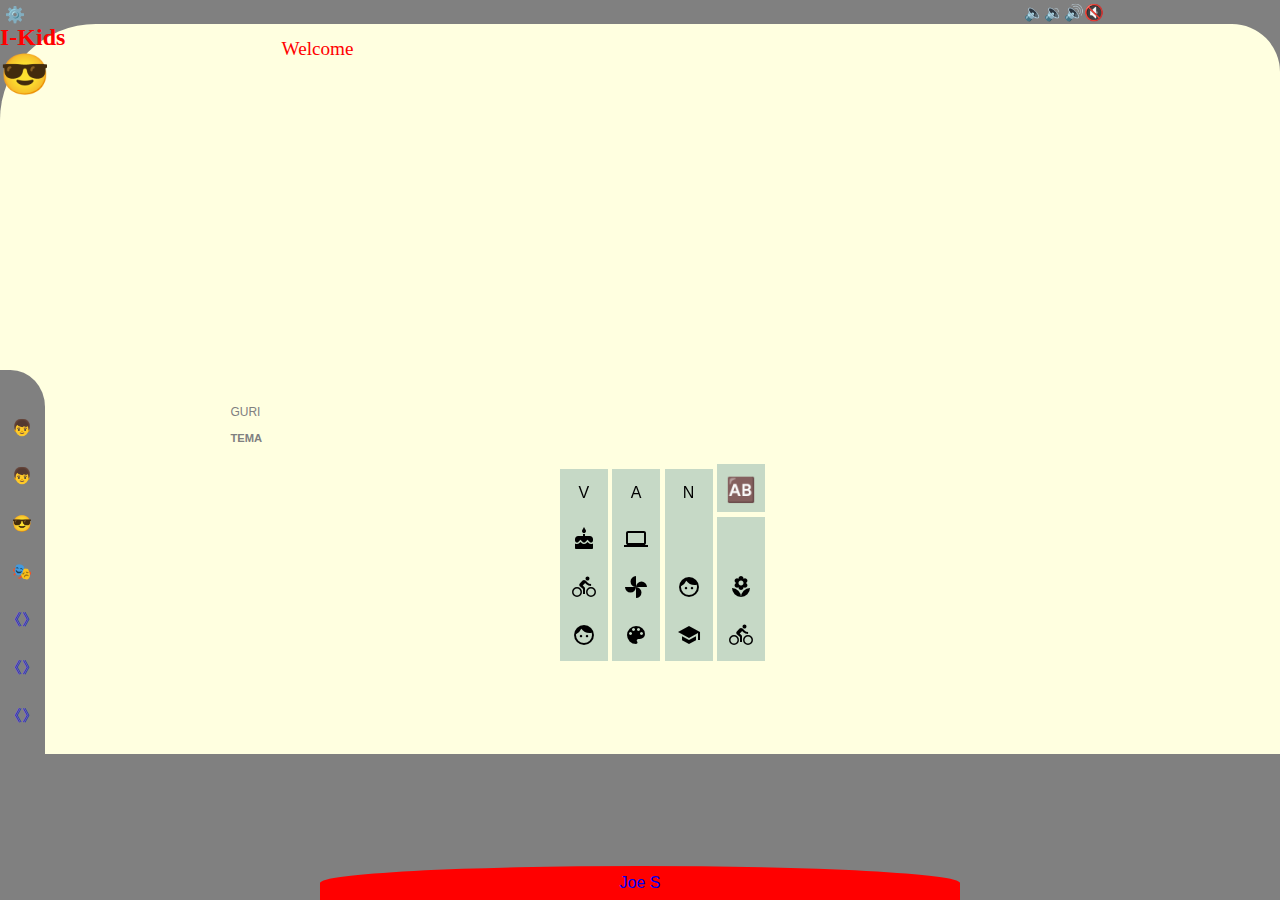
<file: index.html>
<!DOCTYPE html>
<html>
<head>
	<meta charset="utf-8" />
	<meta name="viewport" content="width=device-width, initial-scale=1.0"> <!-- SEM ESSA TAG LETRAS APARECEM PEQUENAS -->
	<title></title>
	<link rel="icon" href="#.png">
	<link rel="stylesheet" href="css/css.css"/>
	<link rel="stylesheet" href="https://fonts.googleapis.com/icon?family=Material+Icons"> <!-- link ícones-->
	<script src="js/index.js"></script>
</head>

	<!-- 
		Updates: 
		1-Só ter o modo ikids
		2-Com o ikids liberar o modo expert
		3-Com o modo expert liberar o modo de arts e ti
		4-Modo ti só ter as categorias de HTML e CSS
		5-Clicando algumas vezes na categoria HTML e CSS para liberar o modo JS
		6-Criar uma aba de conquistas para liberar novos modos e categorias.
		7- Modo equivale aos botoẽs span, categoria equivale aos botoẽs section
		8- Modo de jogo de multipla escolha: robo pergunta, usuario escolhe dentre opções (modo facil)
		9- Modo de jogo de multipla escolha: robo fala, usuario escolhe dentre opções(modo dificil, não ira aparecer a palavra, robo somente 			ira falar a palavra).
		10- Modo infinito: um modo que o robo vai falando as palavras e o usuario tem que acertando, e não tem fim, no final aparece a 				pontuação de quantas o usuario acertou e errou. 
		11- No modo de artes quando aparecer uma cor expecifica o usuario ira liberar a cor.
		12- No modo de artes ou no modo de ikids na categoria de natureza quando aparecer a palavra rainbow(arco-iris) o usuario ira liberar 	uma conquista rara que poderar ficar trocando a cor de fundo com as cores do arco-iris(ideia da % da palavra rainbow/arco-iris aparecer, 10%)

	 -->

<!-- 💀️ skull
index2:
botão matemática surge como tema TOY
botões verb, adjective e nouns: apagar imagem e escrever nome no botão.
botão bicicleta surge tema TOY
botão house surge tema TRANSPORT
botão toy surge tema HOME

expert
botões verb, adjective e nouns: apagar imagem e escrever nome no botão.

ti
botão unbuntu tema com erro de "português". O correto é Ubuntu



 -->


	<style>

	</style>

<body>

<main>

	<aside>
		<div class="tit">Guri</div>
		<div id="set">⚙️</div>
		<div id="sound">🔈️🔉️🔊️🔇️</div>
	</aside>
<div id="newDIV2">
			<p id="p7" class="display2">Welcome</p>
			<p id="p6" class="display1">I-Kids</p>
			<p class="display3">Tema</p>
			<p id="p5" class="#">😎️</p>
</div>
<div id="newDIV">
	<header>
				<div id="detalhe" class="#"></div>
		<nav>
				<a href="index.html"><div id="b0" class="bt1"><span>👦️</span><div class="menu"></div></div></a> <!--botão I-Kids-->
				<a href="index2.html"><div id="b1" class="bt1"><span>👦️</span><div class="menu"></div></div></a> <!--botão I-Kids-->
				<a href="expert.html"><div id="b2"class="bt1"><span>😎️</span><div class="menu"></div></div></a>
				<a href="art.html"><div id="b3"class="bt1"><span>🎭️</span><div class="menu"></div></div></a>
				<a href="ti.html"><div id="b4"class="bt1"><span>《》</span><div class="menu"></div></div></a>
				<a href="programacao.html"><div id="b5"class="bt1"><span>《》</span><div class="menu"></div></div></a>		
				<a href="ti3.html"><div id="b6"class="bt1"><span>《》</span><div class="menu"></div></div></a>
		</nav>
	</header>

	<div id="secao">
	<section>
			<button id="verbE" class="bt2">
			V</button>

			<button id="adje" class="bt2">
			A</button>

			<button id="noum" class="bt2">
			N</button>

			<button id="phraE" class="bt2">
			<i class="material-icons">🆎️</i></button>


	</section>
	<section>
			<button id="foodE" class="bt2">
			<i class="material-icons">cake</i></button>

			<button id="compE" class="bt2">
			<i class="material-icons">laptop</i></button>

			<button id="mathE" class="bt2">
			<i class="material-icons">calculate</i></button>

			<button id="musiE" class="bt2">
			<i class="material-icons">piano</i></button>

	</section>
	<section>
				
			<button id="tran" class="bt2">
			<i class="material-icons">directions_bike</i></button>

			<button id="toys" class="bt2">
			<i class="material-icons">toys</i></button>

			<button id="inveE" class="bt2">
			<i class="material-icons">face</i></button>

			<button id="natuE" class="bt2">
			<i class="material-icons">local_florist</i></button>

	</section>
	<section>


			<button id="profE" class="bt2">
			<i class="material-icons">face</i></button>

			<button id="artE" class="bt2">
			<i class="material-icons">palette</i></button>

			<button id="schoE" class="bt2">
			<i class="material-icons">school</i></button>

			<button id="ativE" class="bt2">
			<i class="material-icons">directions_bike</i></button>
			
	</section>
	</div>
	<div>	</div>
</div>		
</main>
<footer>
<div>
<a target="_blank" href="http://joesynth.wordpress.com">Joe S</a>
</div>
</footer>

</body>
</html>
</file>
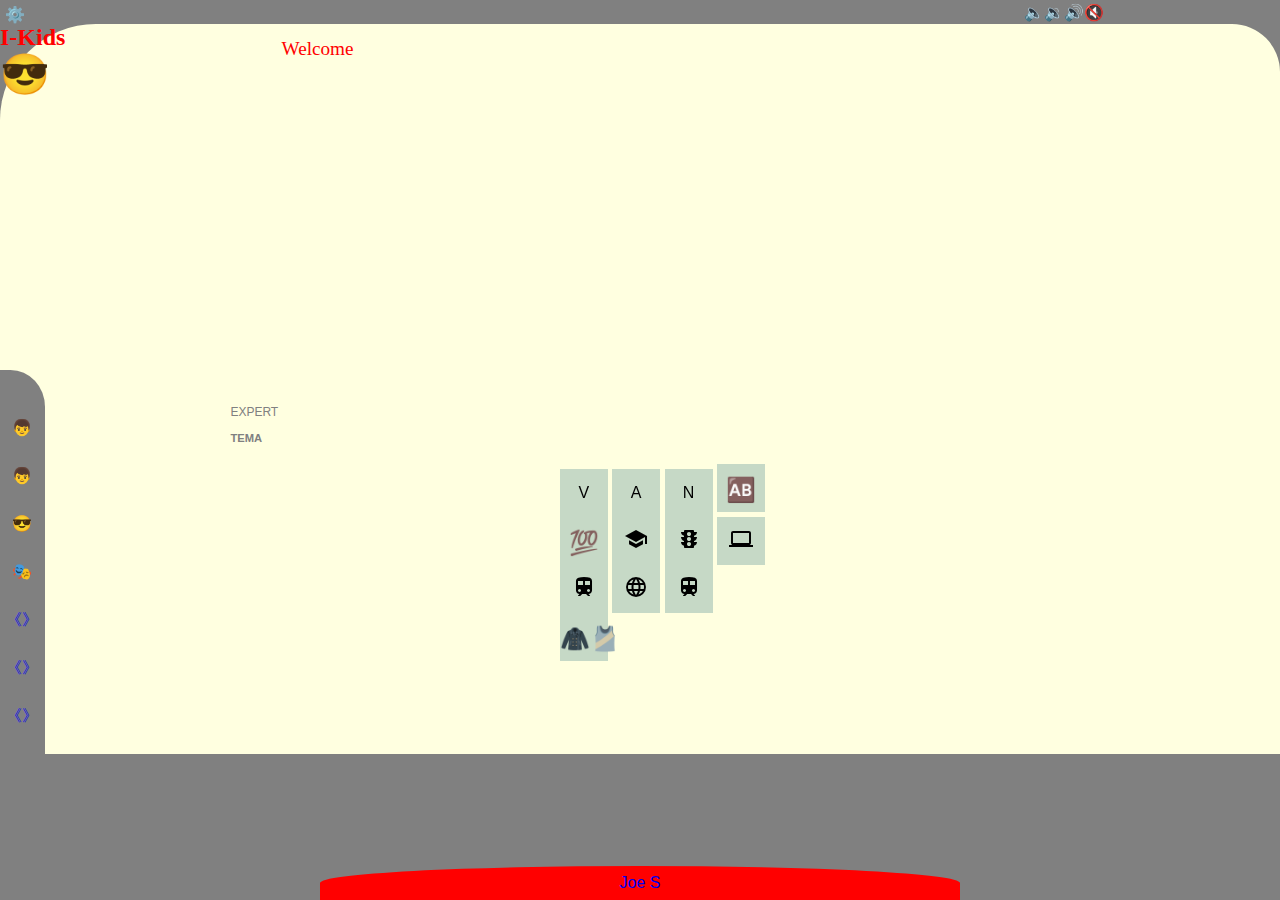
<file: expert.html>
<!DOCTYPE html>
<html>
<head>
	<meta charset="utf-8" />
	<meta name="viewport" content="width=device-width, initial-scale=1.0"> <!-- SEM ESSA TAG LETRAS APARECEM PEQUENAS -->
	<title></title>
	<link rel="icon" href="#.png">
	<link rel="stylesheet" href="css/css.css"/>
	<link rel="stylesheet" href="https://fonts.googleapis.com/icon?family=Material+Icons"> <!-- link ícones-->
	<script src="js/expert.js"></script>
</head>
<body>

<main>

	<aside>
		<div class="tit">Expert</div>
		<div id="set">⚙️</div>
		<div id="sound">🔈️🔉️🔊️🔇️</div>
	</aside>
<div id="newDIV2">
			<p id="p7" class="display2">Welcome</p>
			<p id="p6" class="display1">I-Kids</p>
			<p class="display3">Tema</p>
			<p id="p5" class="#">😎️</p>
</div>
<div id="newDIV">
	<header>
				<div id="detalhe" class="#"></div>
		<nav>
				<a href="index.html"><div id="b0" class="bt1"><span>👦️</span><div class="menu"></div></div></a> <!--botão I-Kids-->
				<a href="index2.html"><div id="b1" class="bt1"><span>👦️</span><div class="menu"></div></div></a> <!--botão I-Kids-->
				<a href="expert.html"><div id="b2"class="bt1"><span>😎️</span><div class="menu"></div></div></a>
				<a href="art.html"><div id="b3"class="bt1"><span>🎭️</span><div class="menu"></div></div></a>
				<a href="ti.html"><div id="b4"class="bt1"><span>《》</span><div class="menu"></div></div></a>
				<a href="programacao.html"><div id="b5"class="bt1"><span>《》</span><div class="menu"></div></div></a>		
				<a href="ti3.html"><div id="b6"class="bt1"><span>《》</span><div class="menu"></div></div></a>
		</nav>
	</header>

	<div id="secao">
	<section>

			<button id="verb2" class="bt2">
			V</button>

			<button id="adje2" class="bt2">
			A</button>

			<button id="noum2" class="bt2"> <!-- novo botão -->
			N</button>

			<button id="phra2" class="bt2">
			<i class="material-icons">🆎️</i></button>
			
	</section>
	<section>

			<button id="nume" class="bt2">
			<i class="material-icons">💯️</i></button>

			<button id="educ" class="bt2">
			<i class="material-icons">school</i></button>


			<button id="traf2" class="bt2">
			<i class="material-icons">traffic</i></button>

			<button id="comp2" class="bt2">
			<i class="material-icons">laptop</i></button>




	</section>
	<section>

			<button id="trai" class="bt2">
			<i class="material-icons">train</i></button>

			<button id="prof" class="bt2">
			<i class="material-icons">language</i></button>

			<button id="trai2" class="bt2">
			<i class="material-icons">train</i></button>




	</section>
	<section>



			<button id="shir" class="bt2">
			<i class="material-icons">🧥️🎽️</i></button>
	
	</section>
	</div>
	<div>	</div>
</div>		
</main>
<footer>
<div>
<a target="_blank" href="http://joesynth.wordpress.com">Joe S</a>
</div>
</footer>

</body>
</html>
</file>
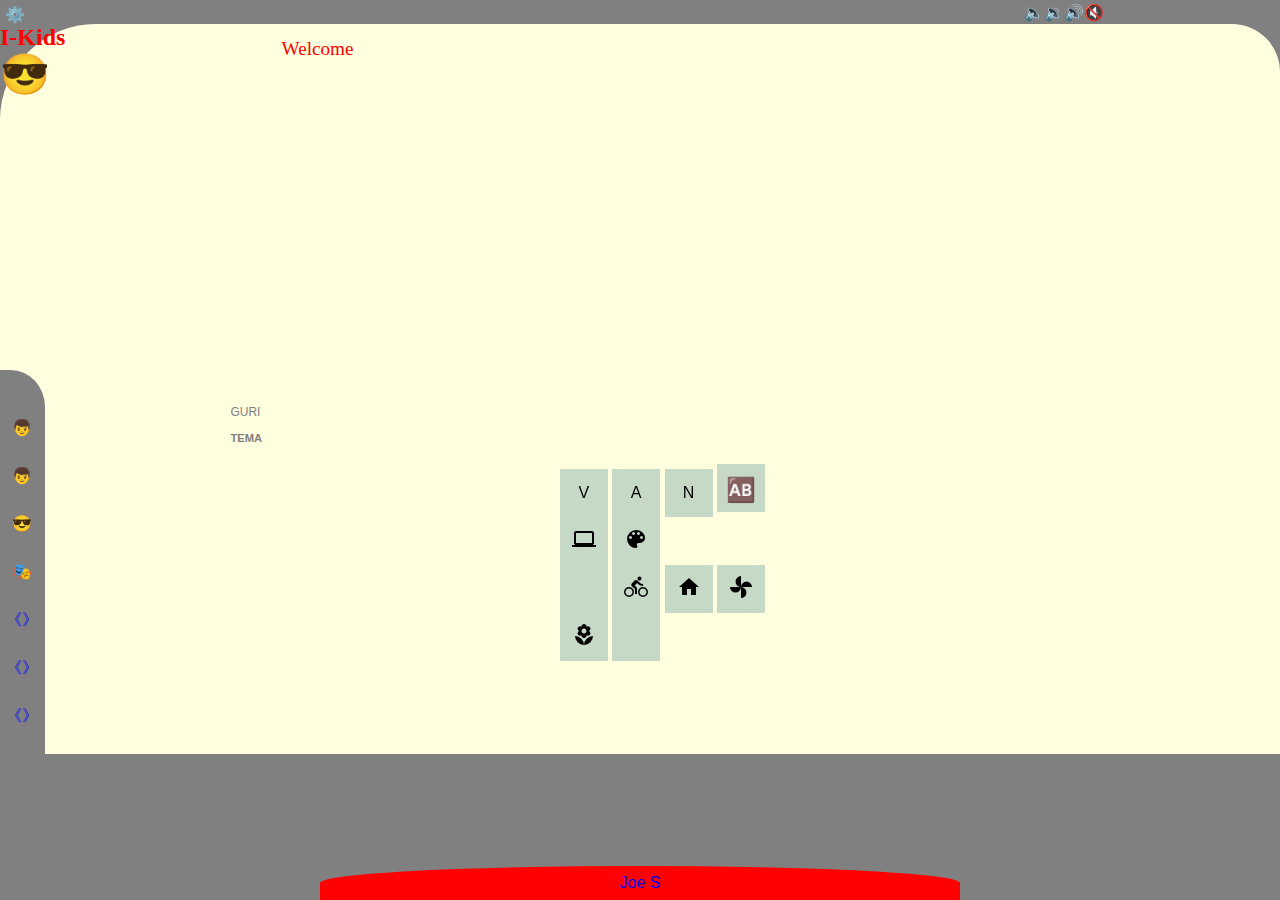
<file: index2.html>
<!DOCTYPE html>
<html>
<head>
	<meta charset="utf-8" />
	<meta name="viewport" content="width=device-width, initial-scale=1.0"> <!-- SEM ESSA TAG LETRAS APARECEM PEQUENAS -->
	<title></title>
	<link rel="icon" href="#.png">
	<link rel="stylesheet" href="css/css.css"/>
	<link rel="stylesheet" href="https://fonts.googleapis.com/icon?family=Material+Icons"> <!-- link ícones-->
	<script src="js/index2.js"></script>
</head>

	<!-- 
		Updates: 
		1-Só ter o modo ikids
		2-Com o ikids liberar o modo expert
		3-Com o modo expert liberar o modo de arts e ti
		4-Modo ti só ter as categorias de HTML e CSS
		5-Clicando algumas vezes na categoria HTML e CSS para liberar o modo JS
		6-Criar uma aba de conquistas para liberar novos modos e categorias.
		7- Modo equivale aos botoẽs span, categoria equivale aos botoẽs section
		8- Modo de jogo de multipla escolha: robo pergunta, usuario escolhe dentre opções (modo facil)
		9- Modo de jogo de multipla escolha: robo fala, usuario escolhe dentre opções(modo dificil, não ira aparecer a palavra, robo somente 			ira falar a palavra).
		10- Modo infinito: um modo que o robo vai falando as palavras e o usuario tem que acertando, e não tem fim, no final aparece a 				pontuação de quantas o usuario acertou e errou. 
		11- No modo de artes quando aparecer uma cor expecifica o usuario ira liberar a cor.
		12- No modo de artes ou no modo de ikids na categoria de natureza quando aparecer a palavra rainbow(arco-iris) o usuario ira liberar 	uma conquista rara que poderar ficar trocando a cor de fundo com as cores do arco-iris(ideia da % da palavra rainbow/arco-iris aparecer, 10%)
		
	 -->

<body>

<main>

	<aside>
		<div class="tit">Guri</div>
		<div id="set">⚙️</div>
		<div id="sound">🔈️🔉️🔊️🔇️</div>
	</aside>
<div id="newDIV2">
			<p id="p7" class="display2">Welcome</p>
			<p id="p6" class="display1">I-Kids</p>
			<p class="display3">Tema</p>
			<p id="p5" class="#">😎️</p>
</div>
<div id="newDIV">
	<header>
				<div id="detalhe" class="#"></div>
		<nav>
				<a href="index.html"><div id="b0" class="bt1"><span>👦️</span><div class="menu"></div></div></a> <!--botão I-Kids-->
				<a href="index2.html"><div id="b1" class="bt1"><span>👦️</span><div class="menu"></div></div></a> <!--botão I-Kids-->
				<a href="expert.html"><div id="b2"class="bt1"><span>😎️</span><div class="menu"></div></div></a>
				<a href="art.html"><div id="b3"class="bt1"><span>🎭️</span><div class="menu"></div></div></a>
				<a href="ti.html"><div id="b4"class="bt1"><span>《》</span><div class="menu"></div></div></a>
				<a href="programacao.html"><div id="b5"class="bt1"><span>《》</span><div class="menu"></div></div></a>		
				<a href="ti3.html"><div id="b6"class="bt1"><span>《》</span><div class="menu"></div></div></a>
		</nav>
	</header>

	<div id="secao">
	<section>


			<button id="verb" class="bt2">
			V</button>

			<button id="adje" class="bt2">
			A</button>

			<button id="noum" class="bt2">
			N</button>

			<button id="phra" class="bt2">
			<i class="material-icons">🆎️</i></button>

	</section>
	<section>
			<button id="comp" class="bt2">
			<i class="material-icons">laptop</i></button>

			<button id="art" class="bt2">
			<i class="material-icons">palette</i></button>

	</section>
	<section>

			<button id="math" class="bt2">
			<i class="material-icons">calculate</i></button>
				
			<button id="tran" class="bt2">
			<i class="material-icons">directions_bike</i></button>

			<button id="home" class="bt2">
			<i class="material-icons">home</i></button>

			<button id="toys" class="bt2">
			<i class="material-icons">toys</i></button>

	</section>
	<section>

			<button id="natu" class="bt2">
			<i class="material-icons">local_florist</i></button>

			<button id="musi" class="bt2">
			<i class="material-icons">piano</i></button>
			
	</section>
	</div>
	<div>	</div>
</div>		
</main>
<footer>
<div>
<a target="_blank" href="http://joesynth.wordpress.com">Joe S</a>
</div>
</footer>

</body>
</html>
</file>
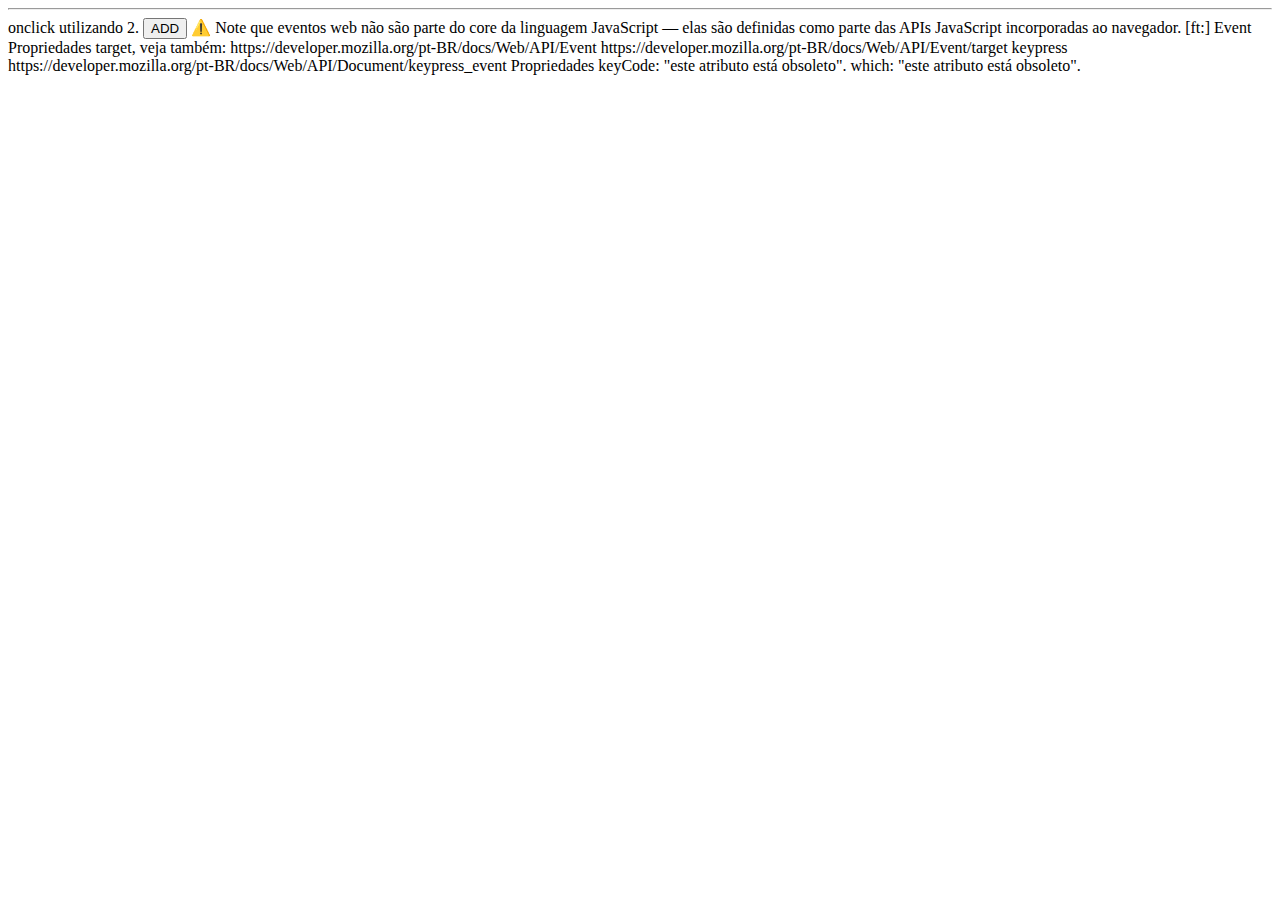
<file: tezte.html>
<!DOCTYPE html>
<html>
<head>
	<meta charset="utf-8" />
	<title></title>
	<link rel="icon" href="#.png">
	<link rel="stylesheet" href="#.css"/>
	<script src="#/#.js">
	</script>

<style>

</style>
</head>
<body>



	<script>


	</script>
</body>
</html>

<hr>

onclick utilizando 2.
<button type="button" onclick="a(); b();" id="btn">ADD</button>

⚠️ Note que eventos web não são parte do core da linguagem JavaScript — elas são definidas como parte das APIs JavaScript incorporadas ao navegador.
[ft:]

Event

Propriedades

target, veja também:
https://developer.mozilla.org/pt-BR/docs/Web/API/Event
https://developer.mozilla.org/pt-BR/docs/Web/API/Event/target


keypress
https://developer.mozilla.org/pt-BR/docs/Web/API/Document/keypress_event

Propriedades
keyCode: "este atributo está obsoleto".
which: "este atributo está obsoleto".
</file>
<file: css/css.css>
/* text-decoration tira os sublinhados de link */
* {
	margin: 0;
	padding: 0;
	border: 0;
	font-family: sans-serif;
	text-decoration: none;
}


/* Antigo 
body {
	background-color: gray;
	font-family: Arial, Helvetica, sans-serif;
}
*/

/* Antigo 
main {
	//background-color: lightgreen;
	width: 100vw;
	height: 100vh;
	//border: 2px solid green;
}
*/



/* Novo CSS INÍCIO - Inclui, logo abaixo, o html, body, main, footer - É a estrutura do app em Flexbox. */
html, body {
height: 100%;
}
body {
display: flex;
flex-direction: column;
background-color: gray;
}
main {
flex: 1 0 auto;
//background-color: lightgreen;
}
footer {
flex-shrink: 0;
}
/* Novo CSS FIM... da estrutura citada acima. */

footer div {
background-color: red;
width: 50%;
text-align: center;
margin-left: 25%;
padding: 0.5em 0em 0.5em 0em;
border-radius: 100% 100% 0em 0em;
}


/* Antigo 
footer {
	background-color: red;
	height: 2em;
}
*/

#p7, #p6 {
	font-family: cursive;
}

/* Palavra em português */
#p7 {
	position: absolute;
	top: 2em;
	left: 22%;
	color: red;
	font-size: 1.2em;
}

/* Palavra em inglês */
#p6 {
	color: red;
	font-size: 1.5em;
	font-weight: bold;
}

/* Emoji */
#p5 {
	font-size: 2.5em;
}

/* Botão Settings no topo esquerdo */
#set {
	position: absolute;
	top: 0.3em;
	left: 0.3em;
}

#sound {
	position: absolute;
	top: 0.2em;
	left: 80%;
}

/* Título ao lao do menu esquerdo, e referente aos botões principais da direita */
.display3 {
	position: absolute;
	top: 48%;
	left: 18%;
	text-transform: uppercase;
	font-size: 0.7em;
	color: gray;
	font-weight: bold;
}

/* Título ao lado do menu esquerdo, e referente a este mesmo menu esquerdo */
.tit {
	position: absolute;
	top: 45%;
	left: 18%;
	text-transform: uppercase;
	font-size: 0.75em;
	color: gray;
}


#detalhe {
  border-radius: 0em 77% 0em 0em;
  background-color: gray;
  height: 3em;
  width: 2.8em;
  font-size: 1em;
}


.bt1 {
  background-color: gray;
  height: 3em;
  width: 2.8em;
  cursor: pointer;
  font-size: 1em;
text-align: center;
}

/*
.bt1 span {
  //filter: invert(1);
  //filter: grayscale(1) invert(1);
  filter: grayscale(1);
}
*/

.bt2 {
  background-color: lightgreen;
  height: 3em;
  width: 3em;
  cursor: pointer;
  filter: grayscale(0.8);
  font-size: 1em;
}

.bt1:hover {
  background-color: darkgray;
  height: 3em;
  width: 3.3em;
  font-size: 1em;
  border-radius: 0em 0.5em 0.5em 0em;
}

.bt2:hover {
  filter: grayscale(0);
  height: 3.2em;
  width: 3.2em;
  font-size: 1.5em;
}


img {
  //height: 2em;
  width: 2em;
}



#newDIV2 {
  background-color: lightyellow;
  margin-top: 1.5em;
  border-radius: 6em 3em 0em 0em;
  height: 40%;
  //display: flex;
  //justify-content: space-between;
  //align-items: center;
}

#newDIV {
  background-color: lightyellow;
  display: flex;
  justify-content: space-between;
  align-items: center;
}
</file>
